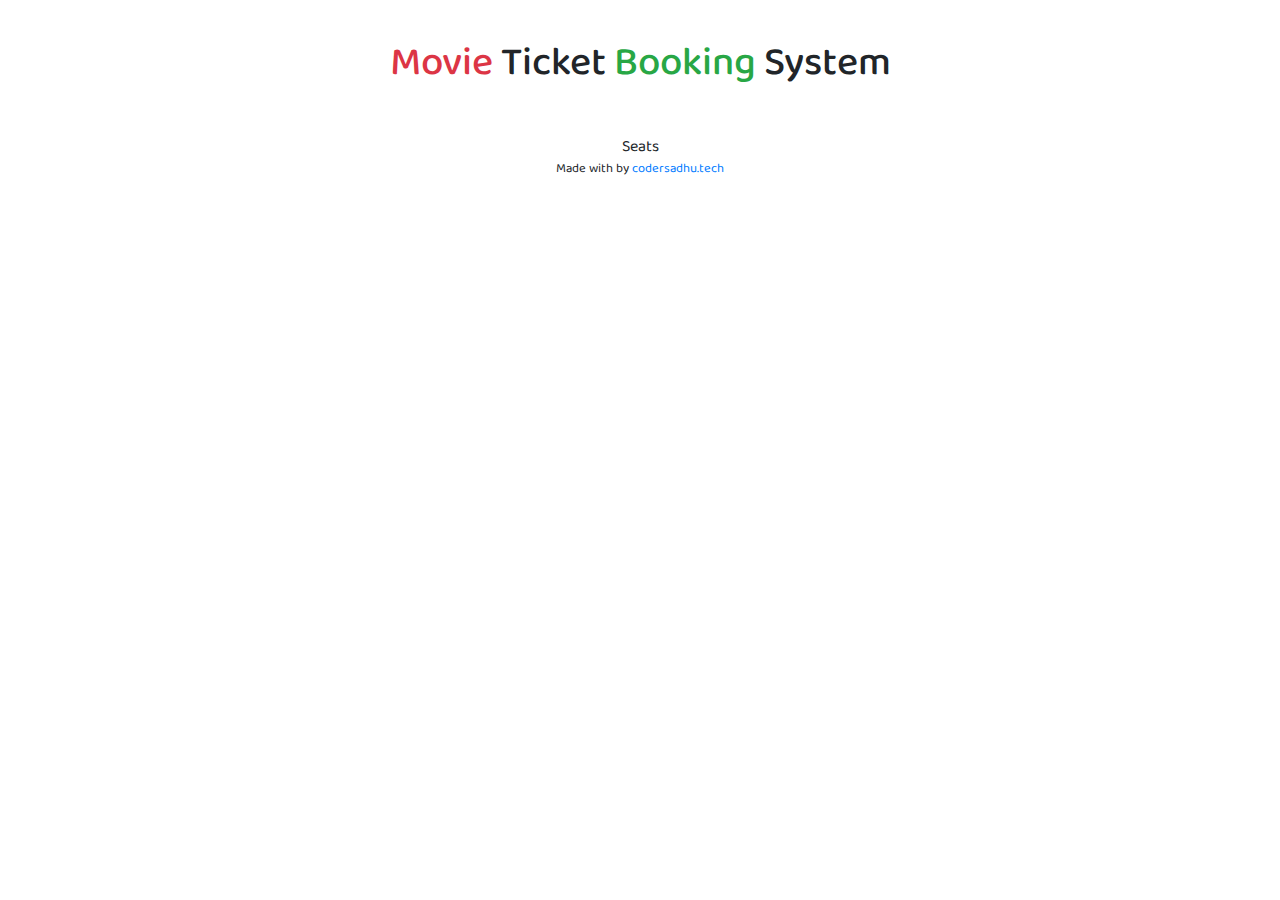
<file: bookPage.html>
<!DOCTYPE html>
<html lang="en">

<head>
  <meta charset="UTF-8">
  <meta name="viewport" content="width=device-width, initial-scale=1.0">
  <title> Movie Book | Book Page</title>
  <link rel="stylesheet" href="https://stackpath.bootstrapcdn.com/bootstrap/4.4.1/css/bootstrap.min.css"
    integrity="sha384-Vkoo8x4CGsO3+Hhxv8T/Q5PaXtkKtu6ug5TOeNV6gBiFeWPGFN9MuhOf23Q9Ifjh" crossorigin="anonymous">
  <link rel="stylesheet" href="/assets/style/style.css">
  <link href="https://fonts.googleapis.com/css2?family=Baloo+Paaji+2:wght@400;500;600&display=swap" rel="stylesheet">
</head>

<body>
  <header class="d-flex justify-content-center align-items-center">
    <div class="container-fluid text-center py-5">
      <h1><span class="text-danger">Movie</span> Ticket <span class="text-success">Booking</span> System</h1>
    </div>

  </header>
  <main class="d-flex justify-content-center align-items-center">
    Seats
  </main>
  <footer id="footer" class="footer d-flex justify-content-center">
    <small>Made with by <a href="https://www.codersadhu.tech">codersadhu.tech</a></small>
  </footer>
  <script src="https://code.jquery.com/jquery-3.4.1.slim.min.js"
    integrity="sha384-J6qa4849blE2+poT4WnyKhv5vZF5SrPo0iEjwBvKU7imGFAV0wwj1yYfoRSJoZ+n"
    crossorigin="anonymous"></script>
  <script src="https://cdn.jsdelivr.net/npm/popper.js@1.16.0/dist/umd/popper.min.js"
    integrity="sha384-Q6E9RHvbIyZFJoft+2mJbHaEWldlvI9IOYy5n3zV9zzTtmI3UksdQRVvoxMfooAo"
    crossorigin="anonymous"></script>
  <script src="https://stackpath.bootstrapcdn.com/bootstrap/4.4.1/js/bootstrap.min.js"
    integrity="sha384-wfSDF2E50Y2D1uUdj0O3uMBJnjuUD4Ih7YwaYd1iqfktj0Uod8GCExl3Og8ifwB6"
    crossorigin="anonymous"></script>
  <script src="/assets/js/script.js"></script>
</body>

</html>
</file>
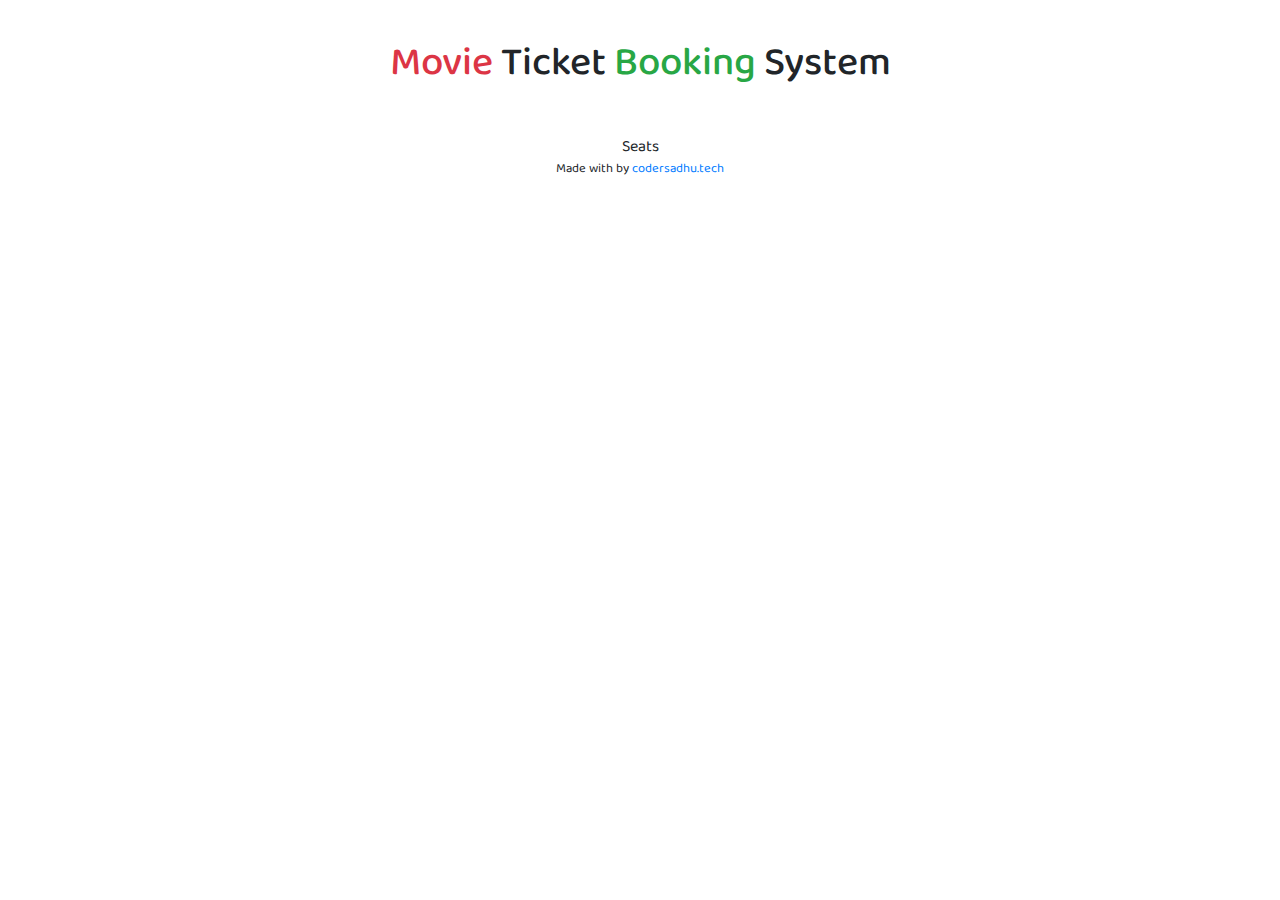
<file: seats.html>
<!DOCTYPE html>
<html lang="en">

<head>
  <meta charset="UTF-8">
  <meta name="viewport" content="width=device-width, initial-scale=1.0">
  <title>Movie Book | Home</title>
  <link rel="stylesheet" href="https://stackpath.bootstrapcdn.com/bootstrap/4.4.1/css/bootstrap.min.css"
    integrity="sha384-Vkoo8x4CGsO3+Hhxv8T/Q5PaXtkKtu6ug5TOeNV6gBiFeWPGFN9MuhOf23Q9Ifjh" crossorigin="anonymous">
  <link rel="stylesheet" href="/assets/style/style.css">
  <link href="https://fonts.googleapis.com/css2?family=Baloo+Paaji+2:wght@400;500;600&display=swap" rel="stylesheet">
</head>

<body>
  <header class="d-flex justify-content-center align-items-center">
    <div class="container-fluid text-center py-5">
      <h1><span class="text-danger">Movie</span> Ticket <span class="text-success">Booking</span> System</h1>
    </div>

  </header>
  <main class="d-flex justify-content-center align-items-center">
    Seats
  </main>
  <footer id="footer" class="footer d-flex justify-content-center">
    <small>Made with by <a href="https://www.codersadhu.tech">codersadhu.tech</a></small>
  </footer>
  <script src="https://code.jquery.com/jquery-3.4.1.slim.min.js"
    integrity="sha384-J6qa4849blE2+poT4WnyKhv5vZF5SrPo0iEjwBvKU7imGFAV0wwj1yYfoRSJoZ+n"
    crossorigin="anonymous"></script>
  <script src="https://cdn.jsdelivr.net/npm/popper.js@1.16.0/dist/umd/popper.min.js"
    integrity="sha384-Q6E9RHvbIyZFJoft+2mJbHaEWldlvI9IOYy5n3zV9zzTtmI3UksdQRVvoxMfooAo"
    crossorigin="anonymous"></script>
  <script src="https://stackpath.bootstrapcdn.com/bootstrap/4.4.1/js/bootstrap.min.js"
    integrity="sha384-wfSDF2E50Y2D1uUdj0O3uMBJnjuUD4Ih7YwaYd1iqfktj0Uod8GCExl3Og8ifwB6"
    crossorigin="anonymous"></script>
  <script src="/assets/js/script.js"></script>
</body>

</html>
</file>
<file: assets/style/style.css>
* {
  font-family: 'Baloo Paaji 2', cursive;
  box-sizing: border-box;
  margin: 0;
  padding: 0;
}

input[list ='location'] {
  height: 40px;
  width: 200px;
  text-indent: 10px;
  border: 0px;
  border-bottom: 2px solid black;
  outline: none;
}

/* font size */

.rem1 {
  font-size: 1rem;
}
.rem15 {
  font-size: 1.5rem;
}
.rem2 {
  font-size: 2rem;
}

/* header */
header {
  height: 15vh;
}


/* Display  */
.screen {
  height: 3rem;
  width: 100%;
  clip-path: polygon(0% 0%, 5% 100%, 25% 100%, 25% 100%, 95% 100%, 100% 0%);
  border: 2px solid black;
  background-color: rgb(230, 230, 230);
}
.rowSeat img {
  margin:0px 4px;

}

.details {
  height: 100%;
}
</file>
